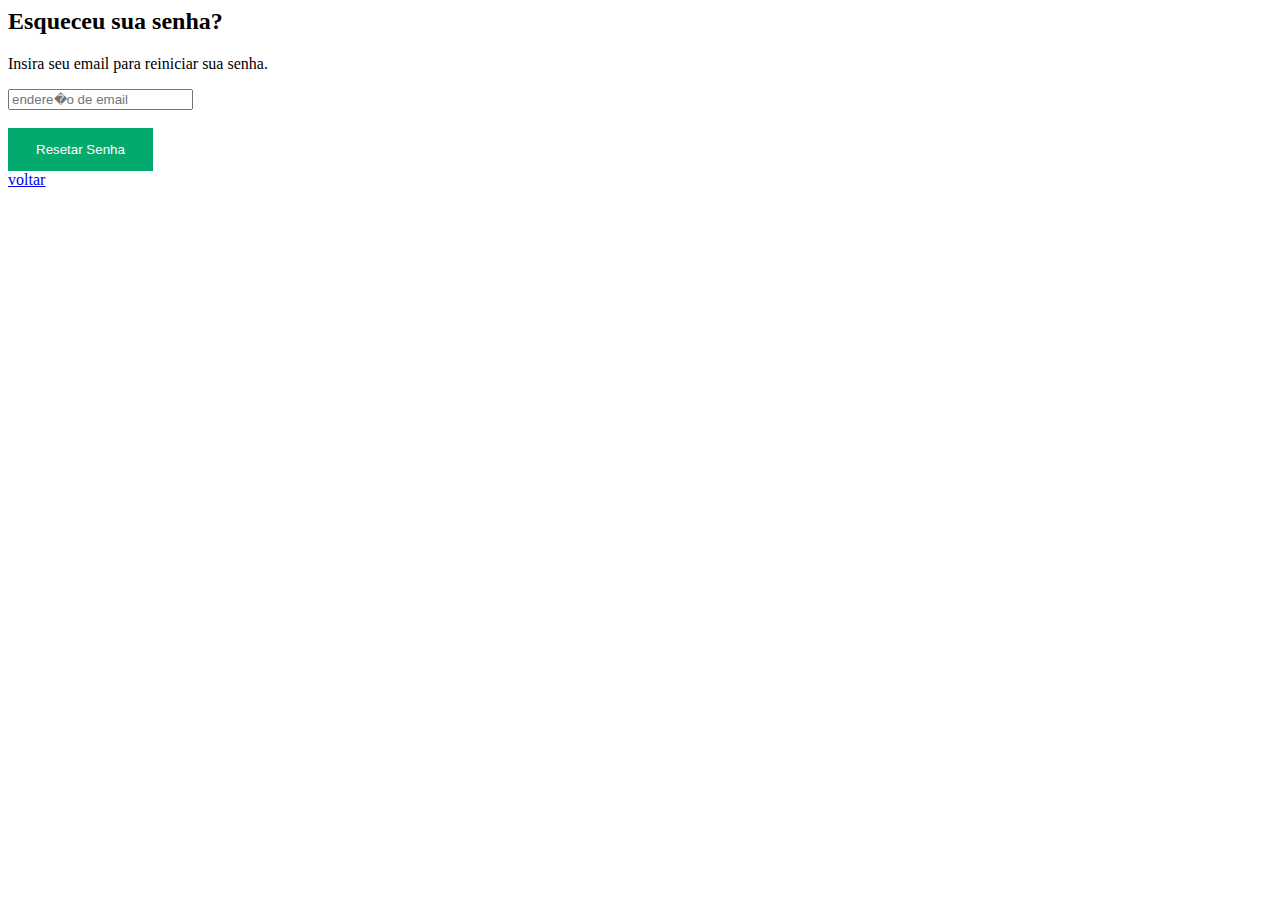
<file: recuperarSenha.html>
<html>
<head>
<title> Recuperar senha </title>
<link rel="stylesheet" href="telaLogin.css">
<script src="script.js"></script>
</head>
<body>

 <div class="form-gap"></div>
<div class="container">
	<div class="row">
		<div class="col-md-4 col-md-offset-4">
            <div class="panel panel-default">
              <div class="panel-body">
                <div class="text-center">
                  <h3><i class="fa fa-lock fa-4x"></i></h3>
                  <h2 class="text-center">Esqueceu sua senha?</h2>
                  <p>Insira seu email para reiniciar sua senha.</p>
                  <div class="panel-body">
    
                    <form id="register-form" role="form" autocomplete="off" class="form" method="post">
    
                      <div class="form-group">
                        <div class="input-group">
                          <span class="input-group-addon"><i class="glyphicon glyphicon-envelope color-blue"></i></span>
                          <input id="email" name="email" placeholder="endere�o de email" class="form-control"  type="email" required>
                        </div>
                      </div>
                      <div class="form-group">
                      <br>
                      <input class="btn success" type="submit" onclick="ResetarSenha()" value="Resetar Senha"/>
                      </div>
                      
                      <input type="hidden" class="hide" name="token" id="token" value="">
                      <a href="index.html">voltar</a>
                    </form>
    
                  </div>
                </div>
              </div>
            </div>
          </div>
	</div>
</div>
</body>
</html>
</file>
<file: telaLogin.css>
.logo{
    height: 30px;
    width: 30px;
}

.loginBox{
    display: flex;
    align-items: center;
}

.txtLogin{
    padding: 10px;
    text-align: center;
    border-radius: 5px;
    height: 35px;
    width: 120px;
}

.txtSenha{
    padding: 10px;
    text-align: center;
    border-radius: 5px;
    height: 35px;
    width: 120px;
}

.campo-cadastro{
    padding: 10px;
    text-align: center;
    border-radius: 5px;
    height: 35px;
    width: 120px;
}

.btnLogin{
    color: green;
    border-radius: 8px;
    height: 40px;
    width: 100px;
}

.btnCadastro{
    color: orange;
    border-radius: 8px;
    height: 40px;
    width: 100px;
}

.box {
    display: flex;
    justify-content: center;
    align-items: center;
    width: 500px;
    border: black;
    border-radius: 10px;
    border-style: solid;
}


.input-linha {
    display: inline;
}

.a{
    color: blue;
}

.btn {
    border: none; /* Remove borders */
    color: white; /* Add a text color */
    padding: 14px 28px; /* Add some padding */
    cursor: pointer; /* Add a pointer cursor on mouse-over */
  }
  
  .success {background-color: #04AA6D;} /* Green */
  .success:hover {background-color: #46a049;}
  
  .info {background-color: #2196F3;} /* Blue */
  .info:hover {background: #0b7dda;}
  
  .warning {background-color: #ff9800;} /* Orange */
  .warning:hover {background: #e68a00;}
  
  .danger {background-color: #f44336;} /* Red */
  .danger:hover {background: #da190b;}
  
  .default {background-color: #e7e7e7; color: black;} /* Gray */
  .default:hover {background: #ddd;}
</file>
